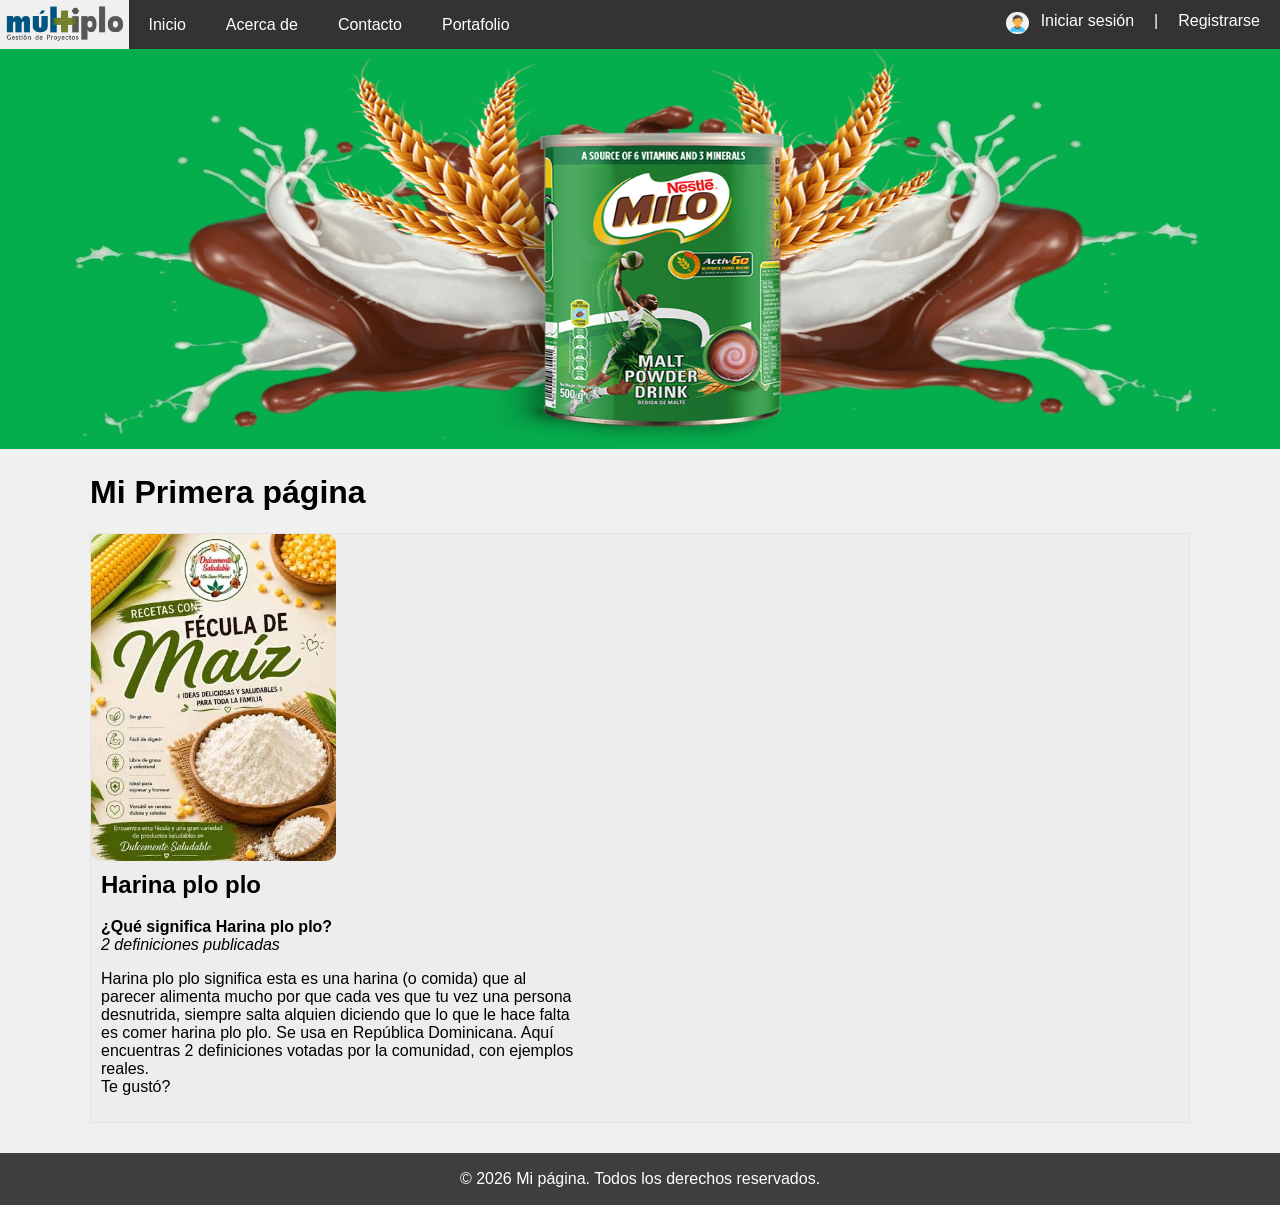
<file: public/index.html>
<!DOCTYPE html>
<html lang="es">
    <head>
        <meta charset="UTF-8">
        <meta name="viewport" content="width=device-width, initial-scale=1.0">
        <title>Mi página</title>
        <link type="text/css" rel="stylesheet" href="style/style.css">
        <link type="favicon" rel="icon" href="favicon.png">
        <script src="js/script.js" type="text/javascript"></script>
    </head>
    <body>
        <header>
            <div class="logo">
                <img src="img/logo.png" width="auto" height="45" alt="Logo de la página">
            </div>  
            <nav>
                <ul>
                    <li><a  href="http://proyecto.com/">Inicio</a></li>
                    <li><a href="http://proyecto.com/about.html">Acerca de</a></li>
                    <li><a href="http://proyecto.com/contact.html">Contacto</a></li>
                    <li><a href="http://proyecto.com/portafolio.html">Portafolio</a></li>
                </ul>
            </nav>
            <nav class="login">
                <ul>
                    <li class="login-link"><img src="img/persona.png" alt="Iniciar sesión"></li>
                    <li class="login-link-text"><a href="login.html">Iniciar sesión</a></li>
                    <li><a href="register.html">Registrarse</a></li>
                </ul>
            </nav>
        </header> 
        <div class="banner">
            <img src="img/banner.png" width="100%" height="400" alt="Banner de la página">
        </div>
        <div class="content">
            <h1>Mi Primera página</h1>
            <div class="card">
                <img src="img/card.jpg" width="245px" height="auto" alt="Imagen de la tarjeta">
                <div class="card-content">
                    <h2>Harina plo plo</h2>
                    <b>¿Qué significa Harina plo plo?</b>
                    <br>
                    <i>2 definiciones publicadas</i>
                    <p>
                        Harina plo plo significa esta es una harina (o comida) que al parecer alimenta mucho por que cada ves que tu vez una persona desnutrida, siempre salta alquien diciendo que lo que le hace falta es comer harina plo plo. Se usa en República Dominicana. Aquí encuentras 2 definiciones votadas por la comunidad, con ejemplos reales.
                        <br>
                        <span>Te gustó?</span>
                    </p>
                </div>
            </div>
        </div>
        <footer>
            <p>&copy; 2026 Mi página. Todos los derechos reservados.</p>
        </footer>
    </body>
</html>
</file>
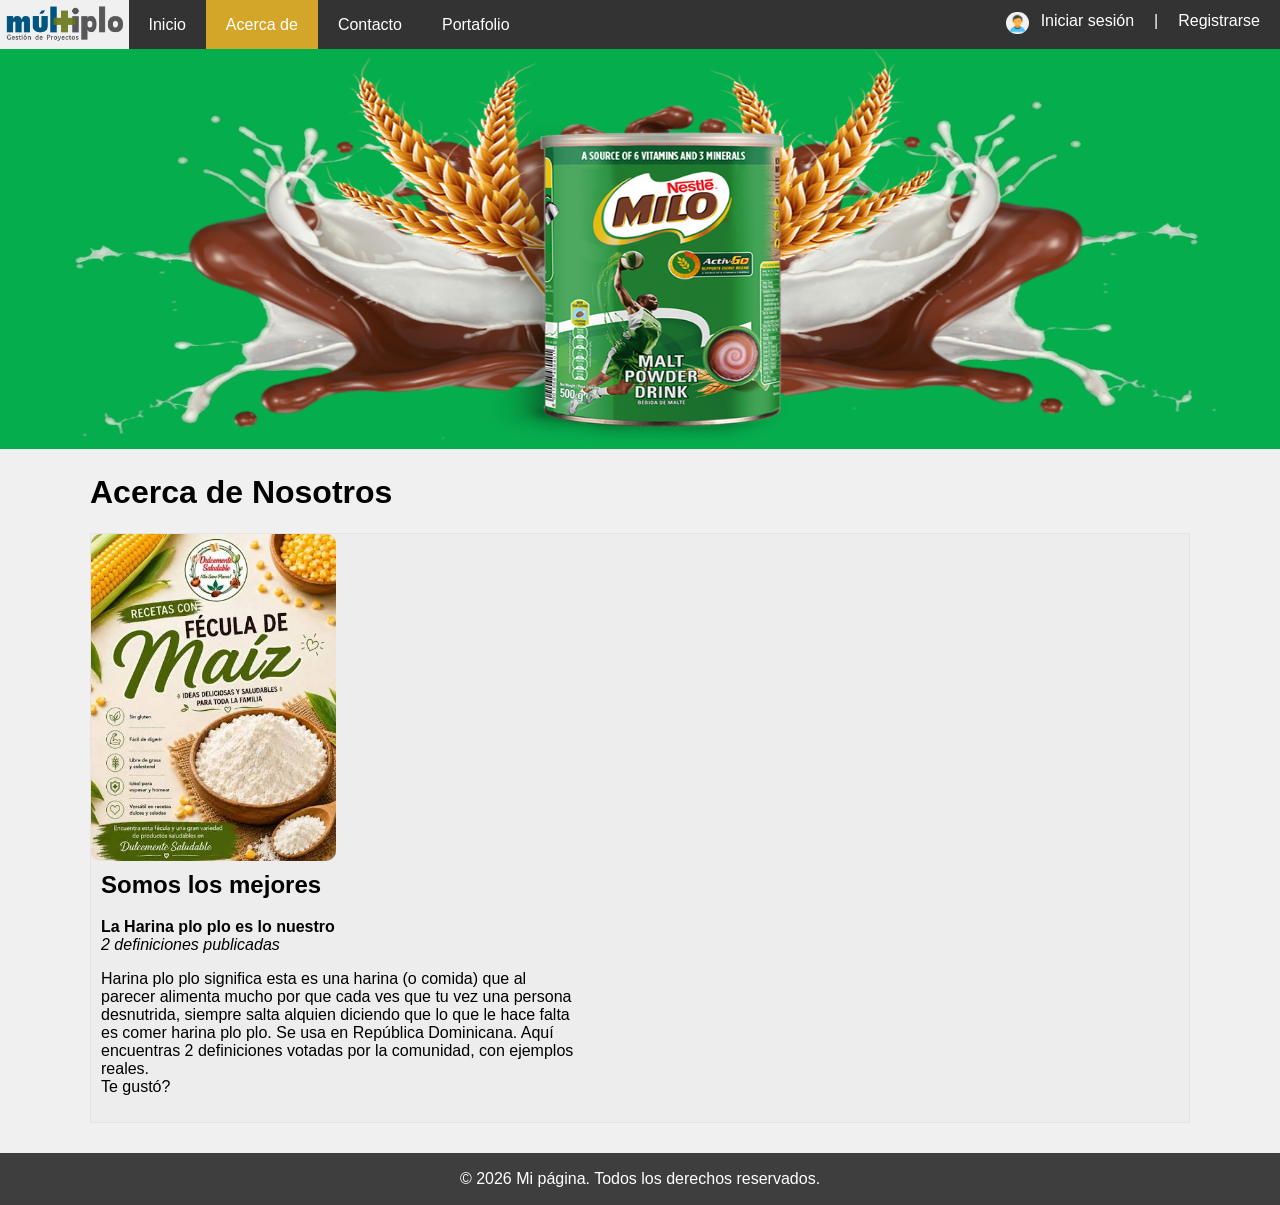
<file: public/about.html>
<!DOCTYPE html>
<html lang="es">
    <head>
        <meta charset="UTF-8">
        <meta name="viewport" content="width=device-width, initial-scale=1.0">
        <title>Mi página</title>
        <link type="text/css" rel="stylesheet" href="style/style.css">
        <link type="favicon" rel="icon" href="favicon.png">       
    </head>
    <body>
        <header>
            <div class="logo">
                <img src="img/logo.png" width="auto" height="45" alt="Logo de la página">
            </div>  
            <nav>
                <ul>
                    <li><a href="index.html">Inicio</a></li>
                    <li><a class="active" href="about.html">Acerca de</a></li>
                    <li><a href="contact.html">Contacto</a></li>
                    <li><a href="portafolio.html">Portafolio</a></li>
                </ul>
            </nav>
            <nav class="login">
                <ul>
                    <li class="login-link"><img src="img/persona.png" alt="Iniciar sesión"></li>
                    <li class="login-link-text"><a href="login.html">Iniciar sesión</a></li>
                    <li><a href="register.html">Registrarse</a></li>
                </ul>
            </nav>
        </header> 
        <div class="banner">
            <img src="img/banner.png" width="100%" height="400" alt="Banner de la página">
        </div>
        <div class="content">
            <h1>Acerca de Nosotros</h1>
            <div class="card">
                <img src="img/card.jpg" width="245px" height="auto" alt="Imagen de la tarjeta">
                <div class="card-content">
                    <h2>Somos los mejores</h2>
                    <b>La Harina plo plo es lo nuestro</b>
                    <br>
                    <i>2 definiciones publicadas</i>
                    <p>
                        Harina plo plo significa esta es una harina (o comida) que al parecer alimenta mucho por que cada ves que tu vez una persona desnutrida, siempre salta alquien diciendo que lo que le hace falta es comer harina plo plo. Se usa en República Dominicana. Aquí encuentras 2 definiciones votadas por la comunidad, con ejemplos reales.
                        <br>
                        <span>Te gustó?</span>
                    </p>
                </div>
            </div>
        </div>
        <footer>
            <p>&copy; 2026 Mi página. Todos los derechos reservados.</p>
        </footer>
    </body>
</html>
</file>
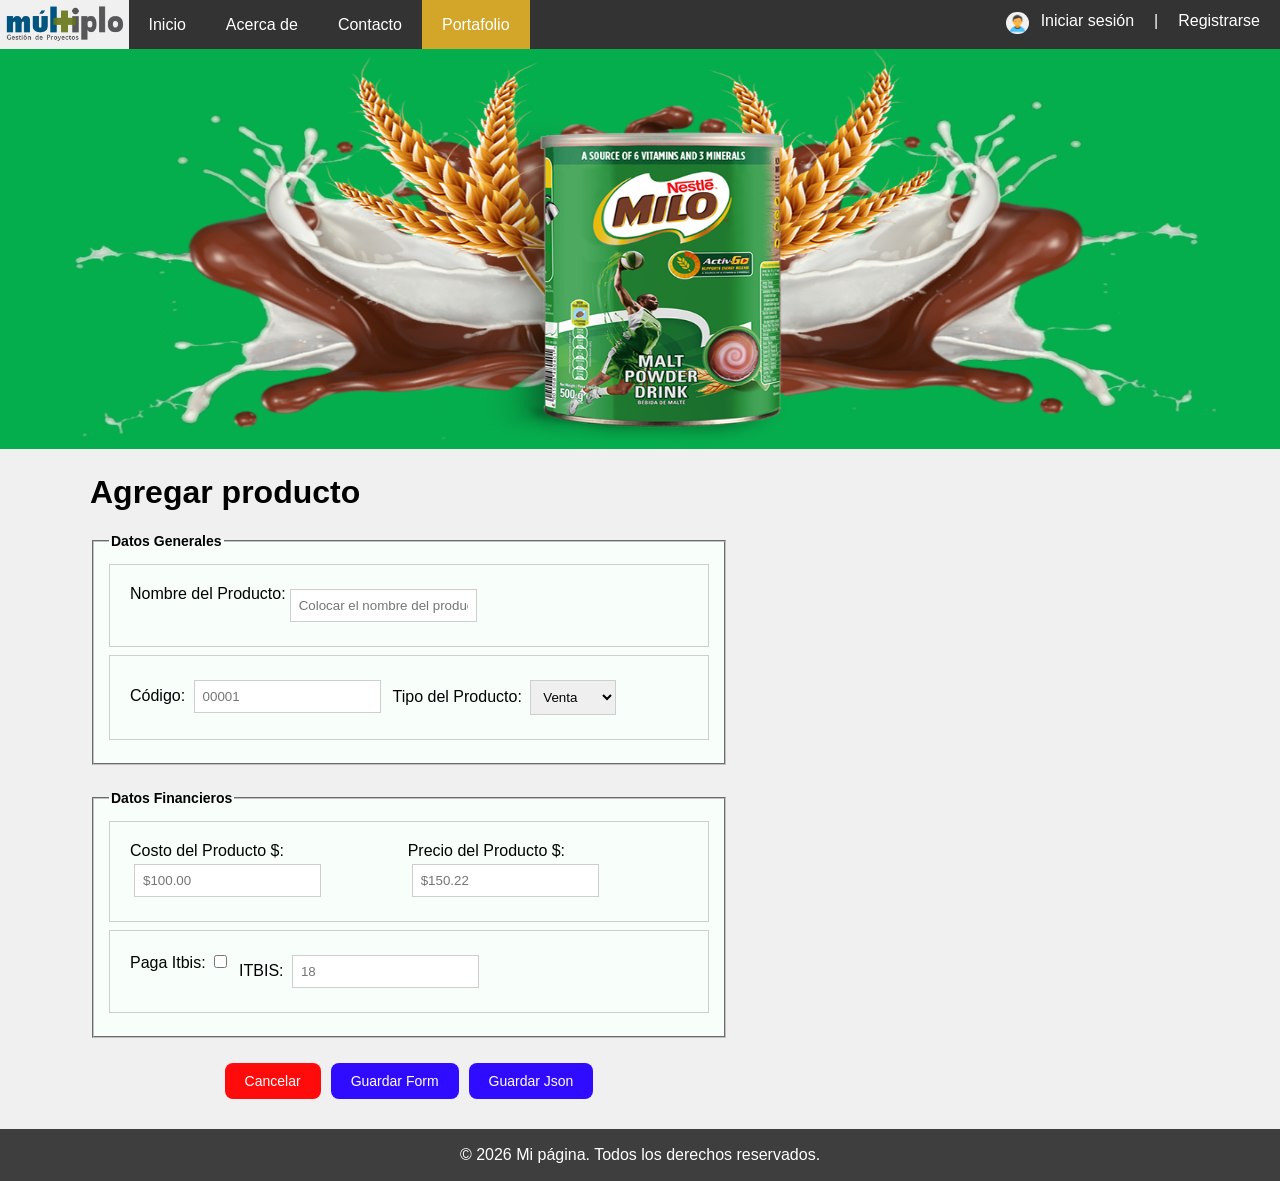
<file: public/addProducto.html>
<!DOCTYPE html>
<html lang="es">

<head>
    <meta charset="UTF-8">
    <meta name="viewport" content="width=device-width, initial-scale=1.0">
    <title>Mi página</title>
    <link type="text/css" rel="stylesheet" href="style/style.css">
    <script src="js/script.js" type="text/javascript"></script>
    <link type="favicon" rel="icon" href="favicon.png">
    <script type="text/javascript">
        document.addEventListener("DOMContentLoaded", function() {
            const productToEdit = localStorage.getItem('productToEdit');
            if (productToEdit) {
                const product = JSON.parse(productToEdit);
                document.getElementById('id').value = product.id || '';
                document.getElementById('nombre').value = product.nombre || '';
                document.getElementById('codigo').value = product.codigo || '';
                document.getElementById('tipo').value = product.tipo || '1';
                document.getElementById('costo').value = product.costo || '';
                document.getElementById('precio').value = product.precio || '';
                document.getElementById('pagaItbis').checked = product.pagaItbis || false;
                document.getElementById('itbis').value = product.itbis || '';
            }
        });
    </script>
</head>

<body>
    <header>
        <div class="logo">
            <img src="img/logo.png" width="auto" height="45" alt="Logo de la página">
        </div>
        <nav>
            <ul>
                <li><a href="index.html">Inicio</a></li>
                <li><a href="about.html">Acerca de</a></li>
                <li><a href="contact.html">Contacto</a></li>
                <li><a class="active" href="portafolio.html">Portafolio</a></li>
            </ul>
        </nav>
        <nav class="login">
            <ul>
                <li class="login-link"><img src="img/persona.png" alt="Iniciar sesión"></li>
                <li class="login-link-text"><a href="login.html">Iniciar sesión</a></li>
                <li><a href="register.html">Registrarse</a></li>
            </ul>
        </nav>
    </header>
    <div class="banner">
        <img src="img/banner.png" width="100%" height="400" alt="Banner de la página">
    </div>
    <div class="content">
        <div class="content-full-left-right">
            <h1>Agregar producto</h1>
        </div>
        <div class="list">
            <form action="http://127.0.0.1/uasd/prog/index.php?action=saveProduct" method="post">                                
                <input type="hidden" id="id" name="id" value="">
                <fieldset>
                    <legend>Datos Generales</legend>
                    <div class="field-group-100">
                        <label>Nombre del Producto: </label>
                        <input type="text" id="nombre" name="nombre" value="" placeholder="Colocar el nombre del producto">
                    </div>

                    <div class="field-group-100">
                        <div class="field-group-50">
                            <label>Código: </label>
                            <input type="text"  id="codigo" name="codigo" value="" placeholder="00001">
                        </div>

                        <div class="field-group-50">
                            <label>Tipo del Producto: </label>
                            <select id="tipo" name="tipo">
                                <option value="1">Venta</option>
                                <option value="2">Servicio</option>
                                <option value="3">Oferta</option>
                            </select>
                        </div>
                    </div>
                </fieldset>

                <fieldset>
                    <legend>Datos Financieros</legend>
                    <div class="field-group-100">
                        <div class="field-group-50">
                            <label>Costo del Producto $: </label>
                            <input type="number" id="costo" name="costo" value="" placeholder="$100.00">
                        </div>
                        <div class="field-group-50">
                            <label>Precio del Producto $: </label>
                            <input type="number"  id="precio" name="precio" value="" placeholder="$150.22">
                        </div>
                    </div>

                    <div class="field-group-100">
                        <div class="field-group-50">
                            <label>Paga Itbis: </label>
                            <input type="checkbox"  id="pagaItbis" name="pagaItbis">
                        </div>
                        <div class="field-group-50">
                            <label>ITBIS:</label>
                            <input type="number"  id="itbis" name="itbis" value="" placeholder="18">
                        </div>
                    </div>
                </fieldset>

                <div class="content-full-center">
                    <button class="btn btn-danger" type="reset">Cancelar</button>
                    <input class="btn btn-success" type="submit" value="Guardar Form">
                    <button type="button" id="SaveFormJson" class="btn btn-success">Guardar Json</button>
                </div>
            </form>
        </div>
    </div>
    <footer>
        <p>&copy; 2026 Mi página. Todos los derechos reservados.</p>
    </footer>
</body>

</html>
</file>
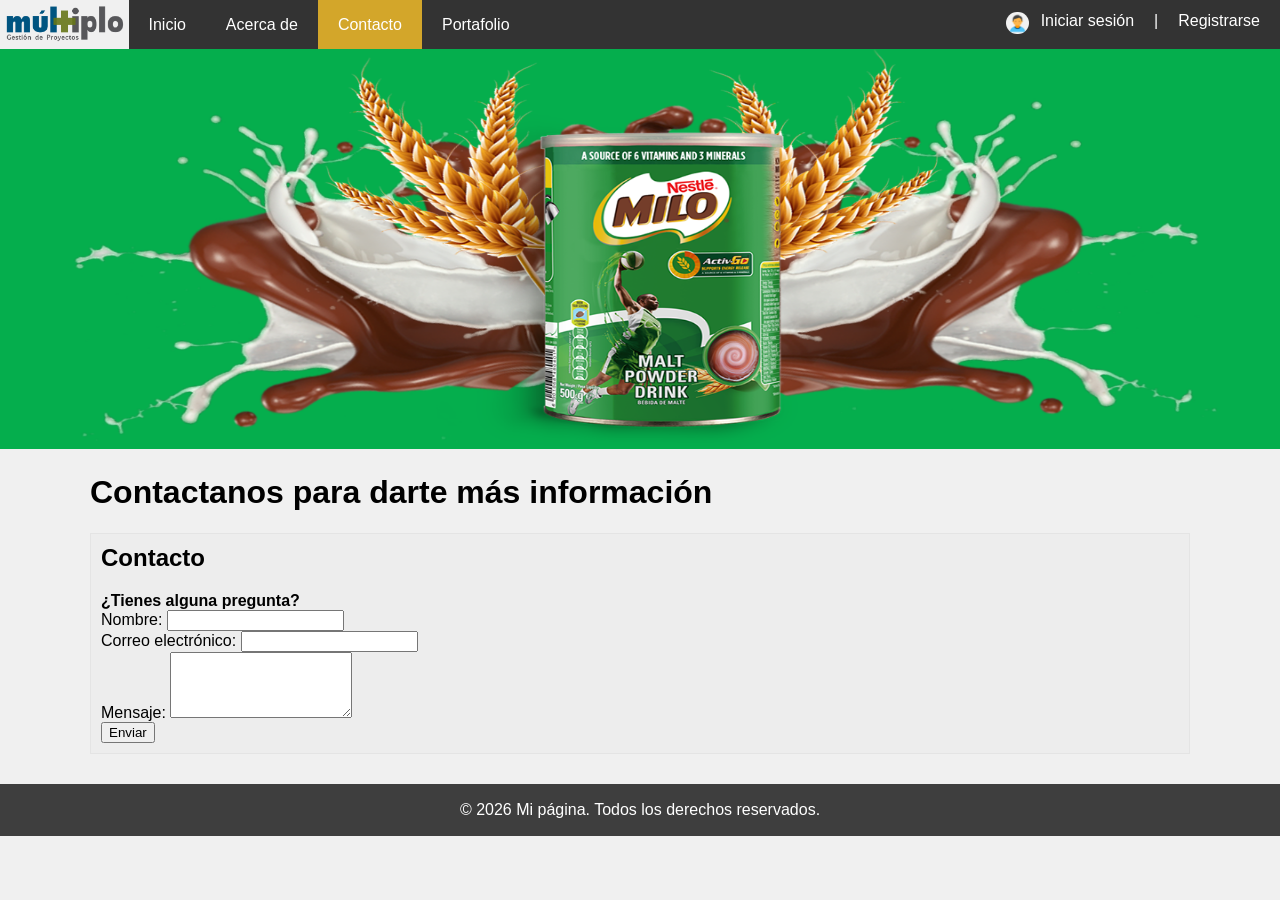
<file: public/contact.html>
<!DOCTYPE html>
<html lang="es">
    <head>
        <meta charset="UTF-8">
        <meta name="viewport" content="width=device-width, initial-scale=1.0">
        <title>Mi página</title>
        <link type="text/css" rel="stylesheet" href="style/style.css">
        <link type="favicon" rel="icon" href="favicon.png">
    </head>
    <body>
        <header>
            <div class="logo">
                <img src="img/logo.png" width="auto" height="45" alt="Logo de la página">
            </div>  
            <nav>
                <ul>
                    <li><a href="index.html">Inicio</a></li>
                    <li><a href="about.html">Acerca de</a></li>
                    <li><a class="active" href="contact.html">Contacto</a></li>
                    <li><a href="portafolio.html">Portafolio</a></li>
                </ul>
            </nav>
            <nav class="login">
                <ul>
                    <li class="login-link"><img src="img/persona.png" alt="Iniciar sesión"></li>
                    <li class="login-link-text"><a href="login.html">Iniciar sesión</a></li>
                    <li><a href="register.html">Registrarse</a></li>
                </ul>
            </nav>
        </header> 
        <div class="banner">
            <img src="img/banner.png" width="100%" height="400" alt="Banner de la página">
        </div>
        <div class="content">
            <h1>Contactanos para darte más información</h1>
            <div class="card">
                <div class="card-content">
                    <h2>Contacto</h2>
                    <b>¿Tienes alguna pregunta?</b>
                    <br>
                    <form action="mailto:ramoncheco@gmail.com" method="post" enctype="text/plain">
                        <label for="name">Nombre:</label>
                        <input type="text" id="name" name="name" required>
                        <br>
                        <label for="email">Correo electrónico:</label>
                        <input type="email" id="email" name="email" required>
                        <br>
                        <label for="message">Mensaje:</label>
                        <textarea id="message" name="message" rows="4" required></textarea>
                        <br>
                        <input type="submit" value="Enviar">
                </div>
            </div>
        </div>
        <footer>
            <p>&copy; 2026 Mi página. Todos los derechos reservados.</p>
        </footer>
    </body>
</html>
</file>
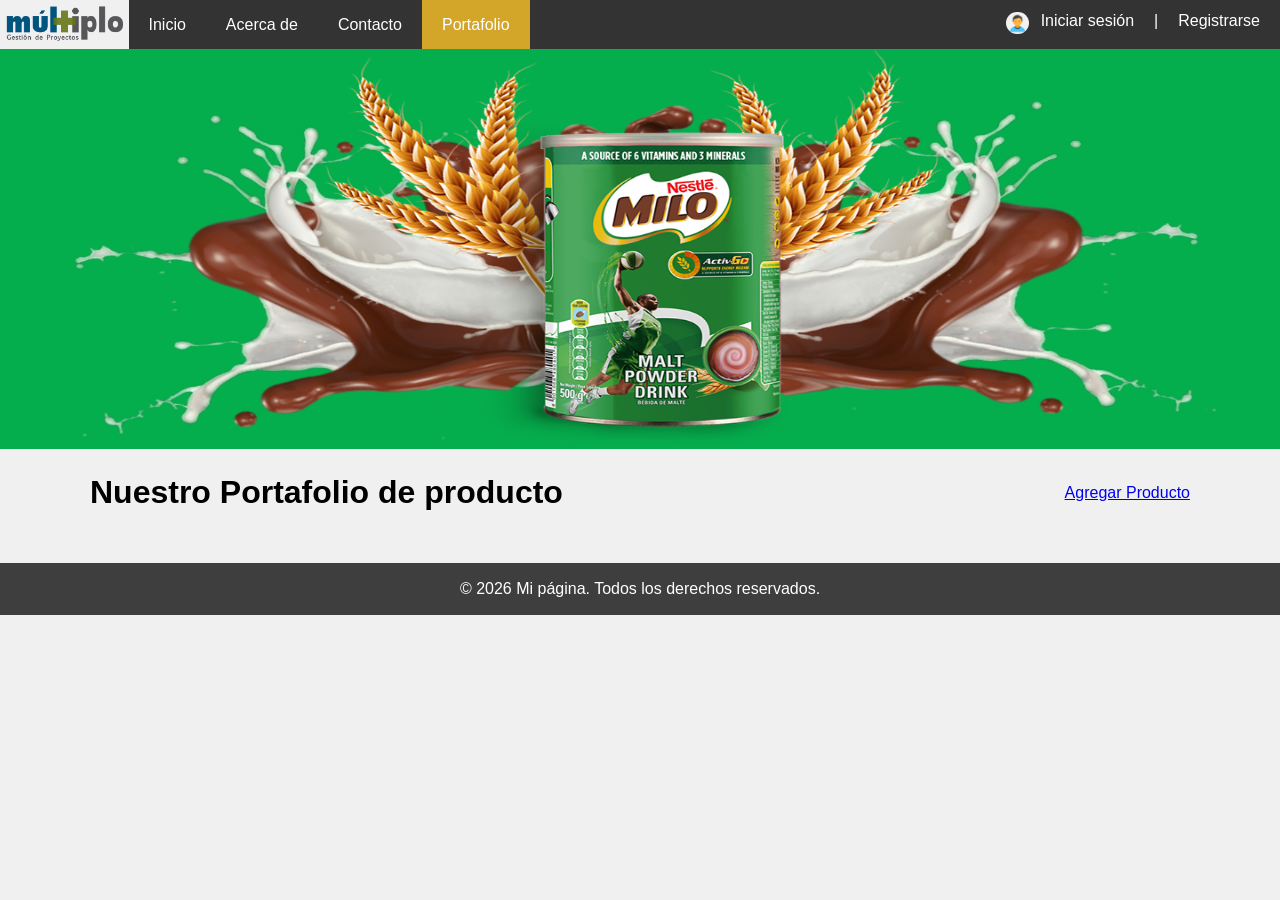
<file: public/portafolio.html>
<!DOCTYPE html>
<html lang="es">
    <head>
        <meta charset="UTF-8">
        <meta name="viewport" content="width=device-width, initial-scale=1.0">
        <title>Mi página</title>
        <link type="text/css" rel="stylesheet" href="style/style.css"> 
        <script src="js/script.js" type="text/javascript"></script>

        <script type="text/javascript">
            document.addEventListener("DOMContentLoaded", function() { 
                //buscar productso
                fetch("http://api.proyecto.com/product/getAll")
                .then(res => res.json())
                .then(objs => {
                    //console.table(objs);
                    objs.forEach(function(obj){
                        const listProducts = document.getElementById("listProducts");
                        const card = document.createElement("div");
                        card.classList.add("card");

                        const img = document.createElement("img");
                        img.src = "img/card.jpg";
                        img.alt = "Imagen de la tarjeta";

                        const cardContent = document.createElement("div");
                        cardContent.classList.add("card-content");

                        const h2 = document.createElement("h2");
                        h2.textContent = obj.nombre;

                        const b = document.createElement("b");
                        b.textContent = "Código: " + obj.codigo;

                        const p = document.createElement("p");
                        p.textContent = "Tipo: " + (obj.tipo === 1 ? "Venta" : "Servicio");
                        
                        const costos = document.createElement("div");
                        costos.textContent = "$Costo: " + obj.costo + ", $Precio: " + obj.precio;
                    
                        const itbis = document.createElement("div");
                        itbis.textContent = "$Paga Itbis: " + (obj.pagaItbis ? "Sí" : "No") + ", ITBIS: " + obj.itbis;

                        const botones = document.createElement("div");
                        botones.classList.add("btn-group");


                        const editDeleteLink = document.createElement("button");
                        editDeleteLink.productId = obj.id;
                        editDeleteLink.classList.add("deleteProduct","btn", "btn-danger", "mt-10");
                        editDeleteLink.textContent = "Eliminar";
                        editDeleteLink.addEventListener('click', function() {
                            const productId = this.productId;
                            if (confirm('¿Estás seguro de que deseas eliminar este producto?')) {
                                fetch(`http://api.proyecto.com/${productId}`, {
                                    method: 'DELETE'
                                })
                                .then(response => response.json())
                                .then(data => {
                                    if(data.success) {
                                        alert('Producto eliminado exitosamente');
                                        this.closest('.card').remove(); // Remove the card from the DOM
                                    }
                                })
                                .catch(error => {
                                    console.error('Error:', error);
                                });
                            }
                        });
                        botones.appendChild(editDeleteLink);

                        const btnAction = document.createElement("div");
                        btnAction.classList.add("btn-action");

                        const editLink = document.createElement("a");
                        editLink.addEventListener('click', function() {
                            localStorage.setItem('productToEdit', JSON.stringify(obj));
                        });
                        editLink.href = "http://proyecto.com/addProducto.html";
                        editLink.classList.add("btn", "btn-primary", "mt-10");                        
                        editLink.textContent = "Editar";
                        btnAction.appendChild(editLink);
                        botones.appendChild(btnAction);
                        
                        cardContent.appendChild(h2);
                        cardContent.appendChild(b);
                        cardContent.appendChild(p);
                        cardContent.appendChild(costos);
                        cardContent.appendChild(itbis);
                        cardContent.appendChild(botones); 

                        card.appendChild(img);
                        card.appendChild(cardContent);

                        listProducts.appendChild(card);
                    });                                
                });              
            });
        </script> 
    </head>
    <body>
        <header>
            <div class="logo">
                <img src="img/logo.png" width="auto" height="45" alt="Logo de la página">
            </div>  
            <nav>
                <ul>
                    <li><a href="index.html">Inicio</a></li>
                    <li><a href="about.html">Acerca de</a></li>
                    <li><a href="contact.html">Contacto</a></li>
                    <li><a class="active" href="portafolio.html">Portafolio</a></li>
                </ul>
            </nav>
            <nav class="login">
                <ul>
                    <li class="login-link"><img src="img/persona.png" alt="Iniciar sesión"></li>
                    <li class="login-link-text"><a href="login.html">Iniciar sesión</a></li>
                    <li><a href="register.html">Registrarse</a></li>
                </ul>
            </nav>
        </header> 
        <div class="banner">
            <img src="img/banner.png" width="100%" height="400" alt="Banner de la página">
        </div>
        <div class="content">
            <div class="content-full-left-right">
                <h1>Nuestro Portafolio de producto</h1>
                <div><a href="http://proyecto.com/addProducto.html">Agregar Producto</a></div>
            </div>  
            <div id="listProducts" class="list">               
            </div>
        </div>
        <footer>
            <p>&copy; 2026 Mi página. Todos los derechos reservados.</p>
        </footer>
    </body>
</html>
</file>
<file: public/style/style.css>
/* 
   Style.css 
   author: Manuel
*/

body {
    background-color: #f0f0f0;
    font-family: 'Gill Sans', 'Gill Sans MT', Calibri, 'Trebuchet MS', sans-serif;
    margin: 0;
    padding: 0;
}

header{
    display: flex;
    justify-content: flex-start;

    nav {
        display: flex;
        justify-content: space-between;
        align-items: center;
        width: 100%;
        padding: 0;
        background-color: #333;

        ul{
            list-style: none;
            display: flex;
            margin: 0;
            padding: 0;
        }

        a {
            color: #fff;
            text-decoration: none;
            padding: 19px 20px;
        }

        a.active, a:focus,a:active, a:hover {
            color: #fff;
            background-color: #d3a62a;
        }
    }

    nav.login {
        justify-content: end;

         a.active, a:focus,a:active, a:hover {
            color: #fff;
            background-color: #5caa33;
        }

          
        li.login-link-text::after{
            content: '|';
            color: white;
        }

        li.login-link-text a{
            padding-left: 35px; 
        }

        li.login-link 
        img{
            margin-right: -29px;
            width: 23px;
            height: 22px;
            border-radius: 15px;
            position: relative;
            z-index: 99;
        }
    }
}

div.content{
    max-width: 1100px;
    margin: auto;

    .card{
        display: flex;
        flex-direction: column;
        background: #ededed;
        border: 1px solid #e4e4e4;

        img{
            border-radius: 10px;
            max-width: 325px;
        }

        h2{
            margin-top: 0;
        }

        .card-content{
            max-width: 480px;
            text-align: left;   
            padding: 10px;
        }
    }
}

.btn-group{
    display: flex;
    gap: 10px;
    justify-content: flex-end;
}

.list{
    display: flex;
    gap: 15px;
    flex-wrap: wrap;
}

footer{
    background: #3e3e3e;
    color: white;
    padding: 1px;
    text-align: center;
    margin-top: 30px;
} 

.content-full-left-right {
    display: flex;
    justify-content: space-between;
    align-items: center;
}

.content-full-center{
    display: flex;
    justify-content: center;
    align-items: center;
    gap:10px;
}

fieldset{
    width: 600px;
    background-color: #f8fffa;
    padding: 15px;
    margin-bottom: 25px;
}

fieldset legend{
    font-size: 14px;
    font-weight: bold;
}

fieldset input,fieldset select{
    padding: 8px;
    margin: 4px;
    border:1px solid #CECECE;
}

.field-group-100{ 
    border:1px solid #CECECE;
    margin-bottom: 8px;
    display: flex;
    padding: 20px;
}

.field-group-50{ 
    padding-right: 8px;
}

.mt-10{
    margin-top: 10px;
}

div.btn-action{
    display: block;
    margin-top: 20px;
    margin-bottom: 20px;
    text-align: right;
}

.btn{
    cursor:pointer;
    border:1px solid #CECECE;
    background-color: rgb(198, 205, 198);
    border-radius: 8px;
    padding: 10px 20px;
    color:white;
    font-size: 14px;
    text-decoration: none;
    max-height: 37px;
}

.btn-primary{
    background-color: rgb(33, 127, 49);
    border:rgb(22, 144, 79);
}

.btn-primary:hover{
    background-color: rgb(32, 159, 9);
    border:rgb(34, 190, 10);
}

.btn-success{
    background-color: rgb(47, 11, 255);
    border:rgb(47, 15, 231);
}

.btn-success:hover{
    background-color: rgb(40, 15, 184);
    border:rgb(47, 15, 231);
}

.btn-danger{
    background-color: rgb(255, 11, 11);
    border:rgb(231, 51, 15);
}

.btn-danger:hover{
    background-color: rgb(215, 9, 9);
    border:rgb(231, 73, 15);
}
</file>
